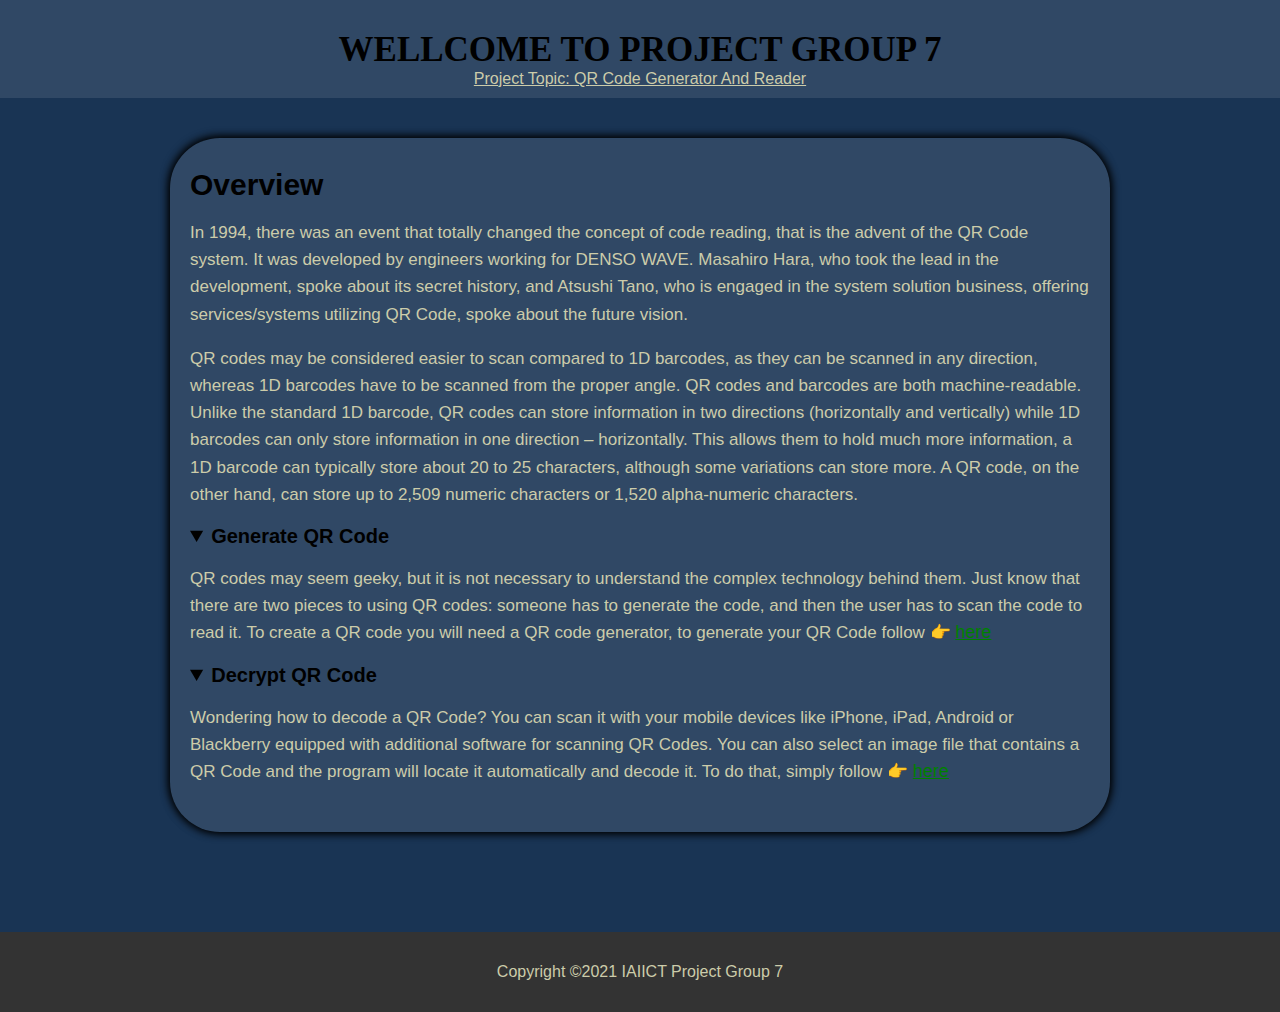
<file: index.html>
<!DOCTYPE html>
<html lang="en">
<head>
    <meta charset="UTF-8">
    <meta name="viewport" content="width=device-width, initial-scale=1.0">
    <title>Home</title>
    
    <link rel="stylesheet" href="index.css">
</head>
<body>
    <header id="header">
            <h2 class="font-monospace text-center m">wellcome to project group 7</h2>
            <span class="nav navbar-item">project topic: QR code generator and reader</span>
        
    </header>

    <div class="container">
        <article>
            <h3>Overview</h3>
            <p class="columns">
                In 1994, there was an event that totally changed the concept of code reading, that is the advent of the QR Code system.
                It was developed by engineers working for DENSO WAVE. Masahiro Hara, who took the lead in the development, spoke about its secret history, and Atsushi Tano, who is engaged in the system solution business, offering services/systems utilizing QR Code, spoke about the future vision.

            </p>

            <p class="columns">
                QR codes may be considered easier to scan compared to 1D barcodes, 
                as they can be scanned in any direction, whereas 1D barcodes have to be scanned 
                from the proper angle.
                QR codes and barcodes are both machine-readable. Unlike the standard 1D barcode,
                QR codes can store information in two directions (horizontally and vertically) 
                while 1D barcodes can only store information in one direction – horizontally. 
                This allows them to hold much more information, a 1D barcode can typically store 
                about 20 to 25 characters, although some variations can store more. A QR code, on the other hand,
                 can store up to 2,509 numeric characters or 1,520 alpha-numeric characters.

            </p>
           
            <details open>
                <summary>generate qR code</summary>
                    <p>
                        QR codes may seem geeky, but it is not necessary to understand the 
                        complex technology behind them. Just know that there are two pieces 
                        to using QR codes: someone has to generate the code, and then the user 
                        has to scan the code to read it. To create a QR code you will need a QR code generator,
                        to generate your QR Code follow &#x1F449;

                        <a href="generate.html" translate="yes">here</a>
                    </p>
        </details>
            
            <details open>
                <summary>decrypt qR code</summary>
                    <p>
                        Wondering how to decode a QR Code? You can scan it with your mobile devices like iPhone, iPad, 
                        Android or Blackberry equipped with additional software for scanning QR Codes.
                        You can also select an image file that contains a QR Code and the program will locate it automatically and decode it.
                        To do that, simply follow &#x1F449;
                         <a href="decrypt.html" translate="yes">here</a>      
                    </p>
            </details>
        </article>

    </div>

    

    <footer>
        
        <p>copyright &copy;2021 IAIICT project group 7</p>
    </footer>
</body>
</html>
</file>
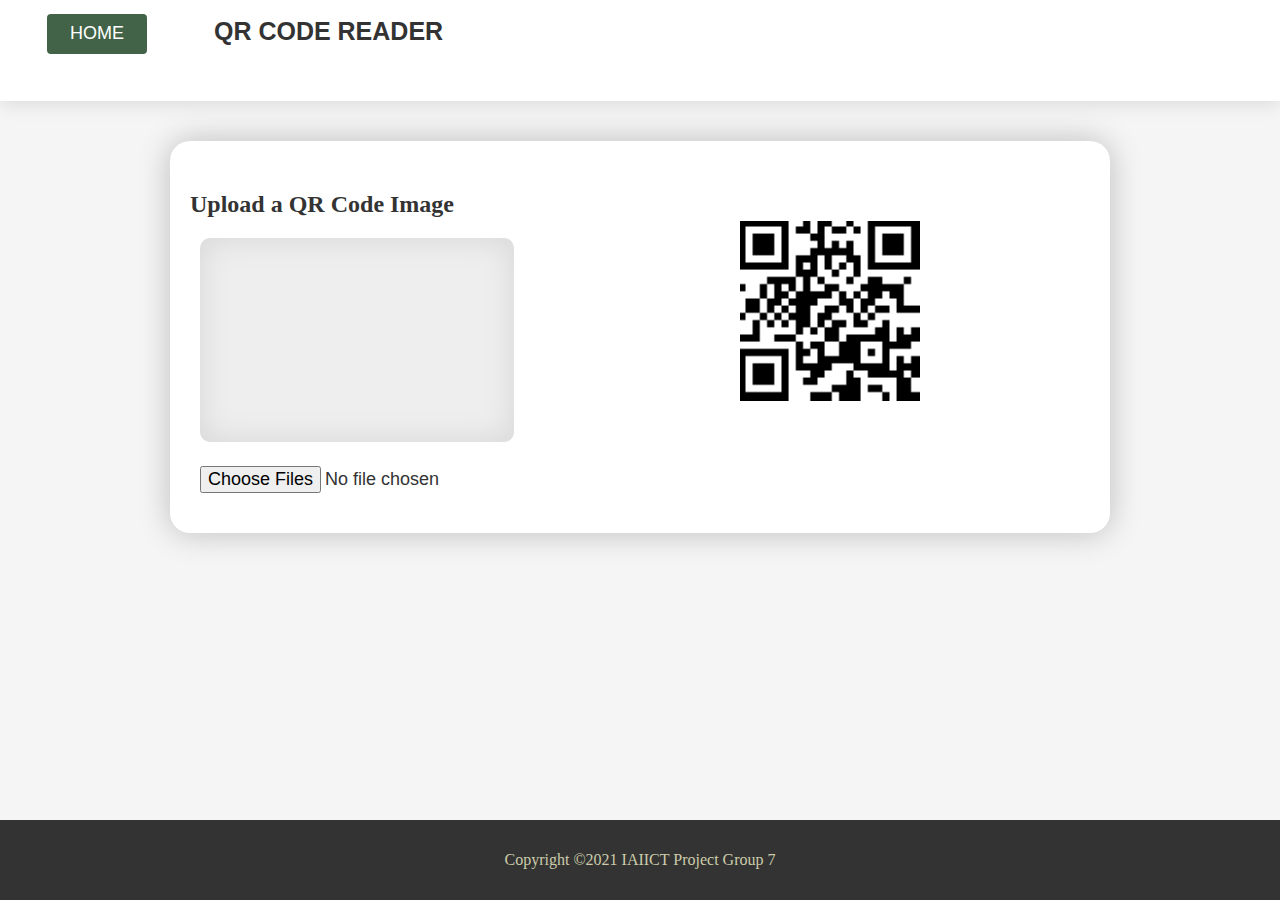
<file: decrypt.html>
<!DOCTYPE html>
<html lang="en">
<head>
    <meta charset="UTF-8">
    <meta name="viewport" content="width=device-width, initial-scale=1.0">
    <meta http-equiv="X-UA-Compatible" content="ie=edge">
    <title>QR Code Reader</title>

    <script type="text/javascript" src="main/jquery.js"></script>
    <script type="text/javascript" src="main/qrcode.js"></script>
    
    <!-- <link rel="stylesheet" href="tailwind.css"> -->
    <link rel="stylesheet" href="dec.css"> 
   
</head>
<body>

    <div class="container">
        
        <header id="header">
            <h2><span><button><a href="index.html">HOME</a></button></span> QR Code Reader </h2>
        </header>

        
            
            <article id="art"> 
               <div class="image" id="image">
                   <img src="images/welcome.png" alt="QRimage" id="qr">
                </div> 
                
                <div class="read">
                    <h2>Upload a QR Code Image</h2>
                    <textarea name="text" id="content" cols="30" rows="10" class="qrtext" readonly></textarea>
                    <input type="file" id="file" name="file" multiple>
                </div>
                
                <script src="main/qrReader.js"></script>

            </article>
                
                
               
               
            </div>
      
    

    <footer><p>copyright &copy;2021 IAIICT project group 7</p></footer>

<script type="text/javascript" src="./preview.js"></script>

</body>
</html>
</file>
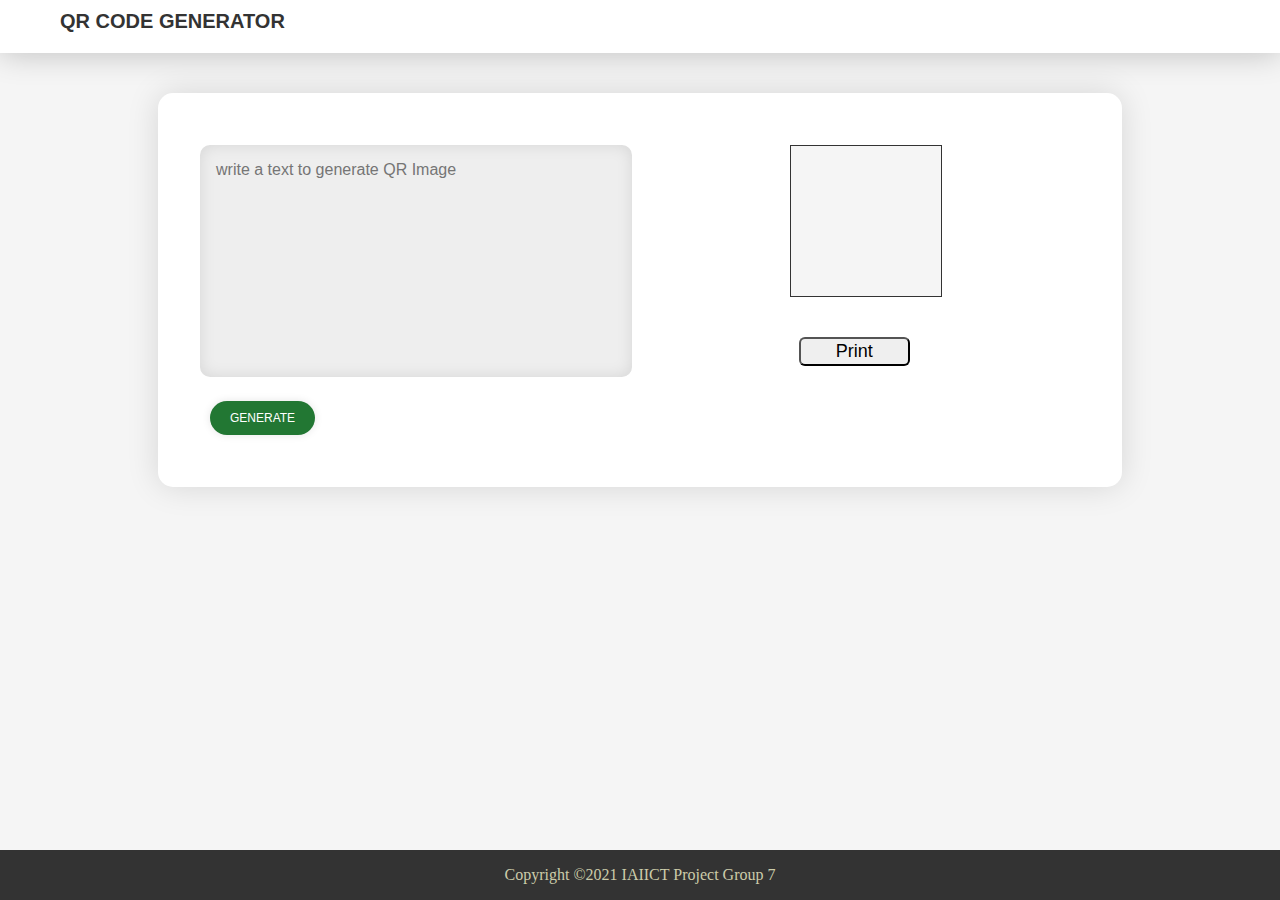
<file: generate.html>
<!DOCTYPE html>
<html lang="en">
<head>
    <meta charset="UTF-8">
    <meta name="viewport" content="width=device-width, initial-scale=1.0">
    <meta http-equiv="X-UA-Compatible" content="ie=edge">
    <title>QR Code generator</title>

    <script type="text/javascript" src="main/jquery.js"></script>
    <script type="text/javascript" src="main/qrcode.js"></script>
    
    
    <link rel="stylesheet" href="gen.css"> 
   
</head>
<body>

    <div class="container">
        <header id="header">
            <h4> QR Code Generator </h4>
        </header>

        
            
            <article id="art">
               <div class="gen">
                   <form onsubmit="generate(); return false;">
                    <textarea id="TA" placeholder="write a text to generate QR Image" maxlength="255"></textarea>
                        <!-- <input type="text" id="TA" placeholder="Write Text to Generate QR Image" maxlength="255"> -->
                        <input type="submit" value="GENERATE" id="gen">
                        
                    </form>
                </div>
                
                <div class="dec"> 
                    <div id="qrcode" style="height: 150px; width: 150px;" class="d-1"></div>
                     <button onclick="printing('qrcode')">Print</button>
                </div>
               
            </article>
                
                
               
               
            
    </div>
    
   

    <footer><p>copyright &copy;2021 IAIICT project group 7</p></footer>

<script type="text/javascript" src="./code.js"></script>

<script>


</script>
</body>
</html>
</file>
<file: index.css>
body{
    width: 100%;
    font-family: Arial, Helvetica, sans-serif;
    margin: 0px;
    padding: 0px;
    background: rgba(25, 52, 84, 1);
}

#header{
    position: relative;
    background-color: rgba(255, 255, 255, 0.1);
    text-align: center;
    padding: 10px;
       
}

#header h2{
    font-family: 'Times New Roman', Times, serif;
    text-transform: uppercase;
    font-size: 35px;
    padding: 20px 0 0;
    margin: 0px;
}

#header span{
    color: #cca;
    text-transform: capitalize;
    text-decoration: underline;
}

.container{
    /* display: grid;
    grid-auto-rows: minmax(100px auto) */
}


article{
    background-color: rgba(255, 255, 255, 0.1);
    box-shadow: 1px 1px 10px black, -1px -1px 10px black;
    padding: 30px 20px;
    margin: 40px auto 100px;
    width: 900px;
    order: 1;
    border-radius: 50px;
}

article h3{
    text-transform: capitalize;
    font-size: 30px;
    margin: 0px;
}

article p{
    color: #cca;
    font-family: Arial, Helvetica, sans-serif;
    font-size: 17px;
    line-height: 1.7rem;
}

article details summary{
    text-transform: capitalize;
    font-weight: bolder;
    font-size: 20px;
    outline: none;
}


.columns{
    
}


aside{
    order: 2;
}

aside section{
    color: whitesmoke;
    padding: 0px 20px 5px;
    width: 200px;
}

aside section img{
    height: 100px;
    width: 100px;
}

aside header h3{
    color: #cca;
    text-transform: capitalize;
    font-family: 'Gill Sans', 'Gill Sans MT', Calibri, 'Trebuchet MS', sans-serif;
}

aside section span{
    text-transform: capitalize;
    font-size: 18px;
}


a{
    color: green;
    font-size: 18px;
}


a:hover{
    transition: linear;
    color: navy;
}

.sticker{
    color: whitesmoke;
    /* background: linear-gradient(to top right, blue, yellow); */
    text-transform: capitalize;
    font-family: Arial, Helvetica, sans-serif;
    height: 100px;
    width: 100px;
    padding: 0px 10px 0;
    position: absolute;
    bottom: 0px;
    left: 0px;
    box-sizing: border-box;
    border-radius: 20px;
    cursor: pointer;
    
}

@keyframes animate{
    from {
        background-color: green;
    }

    to {
        background-color: black;
        color: white;
        border-radius: 50px;
    }
}

.sticker{
    -webkit-animation-name: animate;
    -webkit-animation-duration: 1s;
    -webkit-animation-delay: 1s;
    
    animation-name: animate;
    animation-duration: 1s;
    animation-delay: 1s;
    animation-iteration-count: infinite;
    animation-direction: alternate;
}
.sticker p{
    text-align: center;
    padding: 15px 10px 0 ;
}


footer{
    background-color: #333;
    padding: 15px 0;
}

footer p{
    text-align: center;
    text-transform: capitalize;
    color: #cca;
}


@media screen and (max-width: 950px){
    #header{
        width: 100%;
    }

    footer{
        width: 100%;
    }
}

@media screen and (max-width: 900px){
    .sticker{
        display: none;
    }

    #header{
        width: auto;
    }

    article{
        width: auto;
        margin: 20px 10px;
    }

    footer{
        width: auto;
    }
}
</file>
<file: dec.css>
body{
    padding: 0px;
    margin: 0px;
    font-family: 'Times New Roman', Times, serif;
    width: 100%;
    background-color: #f5f5f5;
}

.container{
    margin-top: -37px;
    height: 100%;
}

#header{
    position: relative;
    top: 0px;
    width: 100%;
    text-align: center;
    background-color:white;
    box-shadow: 0px 1px 20px rgba(0, 0, 0, .13);    
}

#header h2{
    text-align: left;
    font-size: 25px;
    text-transform: uppercase;
    font-family: Arial, Helvetica, sans-serif;
    padding: 30px 0 47px 47px;
    color: #333;

}


article{
    display: grid;
    grid-template-columns: 1fr 1fr;
    background-color: white;
    box-shadow: 0 0 32px rgba(0,0,0,.23);
    padding: 30px 20px;
    margin: 40px auto 100px;
    width: 900px;
    order: 1;
    border-radius: 20px;
}


.image{
    position: relative;
    order: 2;
}

img{
    position: relative;
    top: 50px;
    left: 100px;
    height: 180px;
    width: 180px;
}


.read{
    position: relative;
    color: #333;
}


.qrtext{
    position: relative;
    top: 0px;
    left: 0px;
    margin: 0px 10px 30px;
    width: 310px;
    height: 200px;
    border-radius: 10px;
    outline: none;
    font-family: Arial, Helvetica, sans-serif;
    font-size: 19px;
    box-shadow: inset 0 0 32px rgba(0, 0, 0, .1);
    color: #333;
    outline-style: none;
    background-color: #eee;
    border: none;
    border-style: none;
    outline: unset;
    clear: both;
    resize: none;
}



#file{
    position: relative;
    bottom: 10px;
    left: 10px;
    font-size: large;
    font-weight: 500;
    cursor: pointer;
}

header > h2 > span{
    padding-right: 60px;
}

header > h2 > span > button{
    height: 40px;
    width: 100px;
    background-color: rgba(24, 65, 32,.82);
    border: none;
    border-radius: 4px;
}

header > h2 > span > button > a{
    text-decoration: none;
    font-size: 18px;
    color: white;
}

header > h2 > span > button:hover{
    cursor: pointer;
}

footer{
    position: fixed;
    bottom: 0;
    width: 100%;
    background-color: #333;
    padding: 15px 0;
}

footer p{
    text-align: center;
    text-transform: capitalize;
    color: #cca;
}




@media screen and (max-width: 768px){
    #header{
        width: 100%;
    }

    #art{
      
        width: auto;
        margin: 20px 10px;
    }

    footer{
        position: relative;
        bottom: 0;
    }
}

@media screen and (max-width: 680px){
    .image{
        display: none;
    }
}

@media screen and (max-width: 450px){
    #header{
        width: 100%;
    }

    #art{
        width: fit-content;
        margin: 40px 20px;
    }

    .image{
        display: none;
    }
  
    .read{
        display: block;
    }

    footer{
        position: relative;
        bottom: 0px;

    }

    header#header > h2 > span > button{
        display: block;
        margin-bottom: 10px;
    }

    header#header > h2 {
        margin-left: -30px;
    }

    @media screen and (max-width: 375px){
        #art{
            width: initial;
            margin: 0;
            border-radius: unset;

        }

        .container header#art{
            width: initial;
        }

       
    }

   
    

    
}
</file>
<file: gen.css>
body{
    padding: 0px;
    margin: 0px;
    font-family: 'Times New Roman', Times, serif;
    width: 100%;
    background-color: #f5f5f5;
}

.container{
    position: relative;
    margin-top: -37px;
    height: 100%;
}

#header{
    background-color:white;
    box-shadow: 0 0 32px rgba(0, 0, 0, .23);    
}

#header h4{
    font-size: 20px;
    text-transform: uppercase;
    justify-self: left;
    font-family: Arial, Helvetica, sans-serif;
    margin-bottom: 0px;
    padding: 20px 0 20px 60px;
    color: #333;
}


article{
    display: grid;
    grid-template-columns: 1fr 1fr;
    background-color: white;
    box-shadow: 0 0 32px rgba(0, 0, 0, .13);
    padding: 42px 32px;
    margin: 40px auto 100px;
    width: 900px;
    order: 1;
    border-radius: 15px;
}

article header{
    font-size: 30px;
    text-transform: uppercase;
    font-family: 'Gill Sans', 'Gill Sans MT', Calibri, 'Trebuchet MS', sans-serif;
}

#TA{
    background-color: #eee;
    position: relative;
    left: 0px;
    top: 0px;
    margin: 10px 10px;
    padding: 16px;
    width: 400px;
    height: 200px;
    border-radius: 10px;
    outline: none;
    font-family: Arial, Helvetica, sans-serif;
    font-size: 16px;
    box-shadow: inset 0 0  16px rgba(0, 0, 0, .1);
    color: #333;
    border: none;
    outline: none;
    clear: both;
    resize: none;
}

#qrcode{
    background-color: whitesmoke;
    position: relative;
    top: 0px;
    margin: 10px auto 0;
    width: 200px;
    height: 200px;
    border: solid 1px #333;
}

input[type="submit"]{
    background-color: #273;
    color: white;
    position: relative;
    left: 10px;
    top: 0px;
    margin: 10px;
    padding: 10px 20px;
    border: none;
    border-radius: 50px;
    font-size: 12px;
    outline: none;
    box-shadow: 0 0 8px rgba(0, 0, 0, .1);
    cursor: pointer;
    float: left;
    
}


button{
    position: relative;
    left: 35%;
    bottom: -40px;
    margin: 0px;
    padding: 2px 35px;
    cursor: pointer;
    outline: none;
    border-radius: 6px;
    font-size: 18px;

}

.dec{
    position: relative;
}


footer{
    position: fixed;
    bottom: 0;
    width: 100%;
    background-color: #333;
    padding: 0;
}

footer p{
    text-align: center;
    text-transform: capitalize;
    color: #cca;
}



@media screen and (max-width: 768px){
    #header{
        width: auto;
    }

    #art{
        display: grid;
        grid-template-columns: 2fr 1fr;
        width: auto;
        margin: 20px 10px;
    }

    footer{
        position: relative;
        bottom: 0;
        padding: 10px;
    }
}


@media screen and (max-width: 425px){
    #header{
        position: relative;
        top: 0;
    }

    
    #TA{
        margin: 0 -10px;
        width: fit-content;
        display: block;
    }

    #art{
        display: grid;
        grid-template-columns: 100%;
        width: max-content;
        margin: 20px auto;
    }

    .dec{
        position: relative;
        padding-bottom: 30px;
    }

    button{
        position: relative;
        top: 40px;
        left: 30px;
        height: 40px;
        width: 150px;
    }      

    footer{
        position: relative;
        bottom: 0;
        
    }
   
}
</file>
